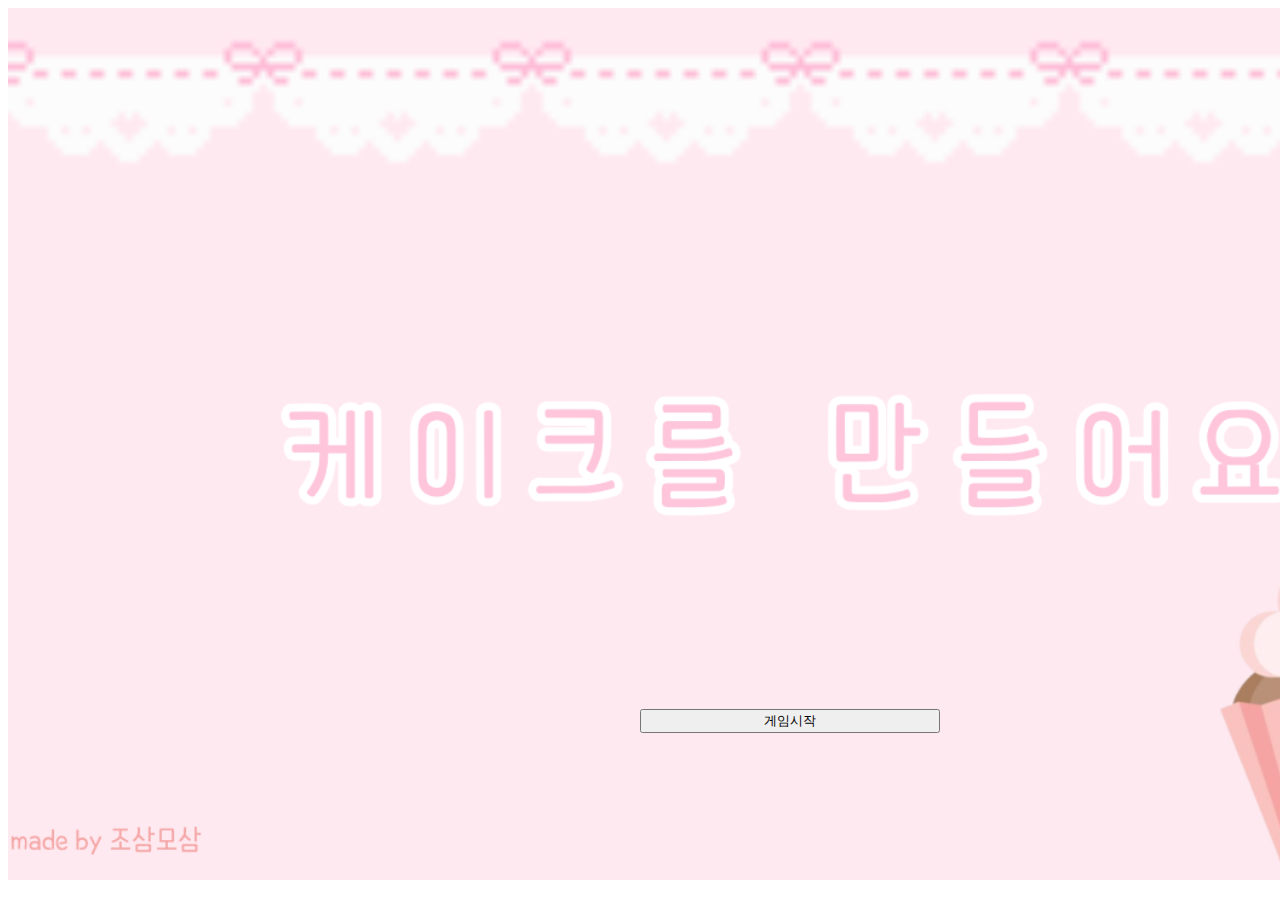
<file: html/index.html>
<!DOCTYPE html>
<html lang="en">
<head>
  <meta charset="UTF-8">
  <meta http-equiv="X-UA-Compatible" content="IE=edge">
  <meta name="viewport" content="width=device-width, initial-scale=1.0">
  <link rel="stylesheet" href="../css/index.css">
  <title>Document</title>
  

<!-- CSS only -->
<!--<link href="https://cdn.jsdelivr.net/npm/bootstrap@5.2.0-beta1/dist/css/bootstrap.min.css" rel="stylesheet" integrity="sha384-0evHe/X+R7YkIZDRvuzKMRqM+OrBnVFBL6DOitfPri4tjfHxaWutUpFmBp4vmVor" crossorigin="anonymous"> -->

<!-- JavaScript Bundle with Popper -->
<!-- <script src="https://cdn.jsdelivr.net/npm/bootstrap@5.2.0-beta1/dist/js/bootstrap.bundle.min.js" integrity="sha384-pprn3073KE6tl6bjs2QrFaJGz5/SUsLqktiwsUTF55Jfv3qYSDhgCecCxMW52nD2" crossorigin="anonymous"></script> -->

</head>
<body>

  <!-- <img 
  src="../images/start.png" 
  width="1550"
  heigh="720"
  > -->

  <!-- <button onclick="location.href='test.html'
  ">게임시작</  -->

  <!-- <div id="btn_group"> -
    <button id="test_btn1">게임시작</button>
  </div> -->

<div class="position-relative">
  <img src="../images/start.png" width="1550" heigh="720">
  <div class="select-btn-container">
    <button type="button" onclick="location.href='test.html'">게임시작</button>
  </div>
  
</div>

<!-- <button type="button" class="btn btn-primary">클릭</button> -->

</body>
</html>
</file>
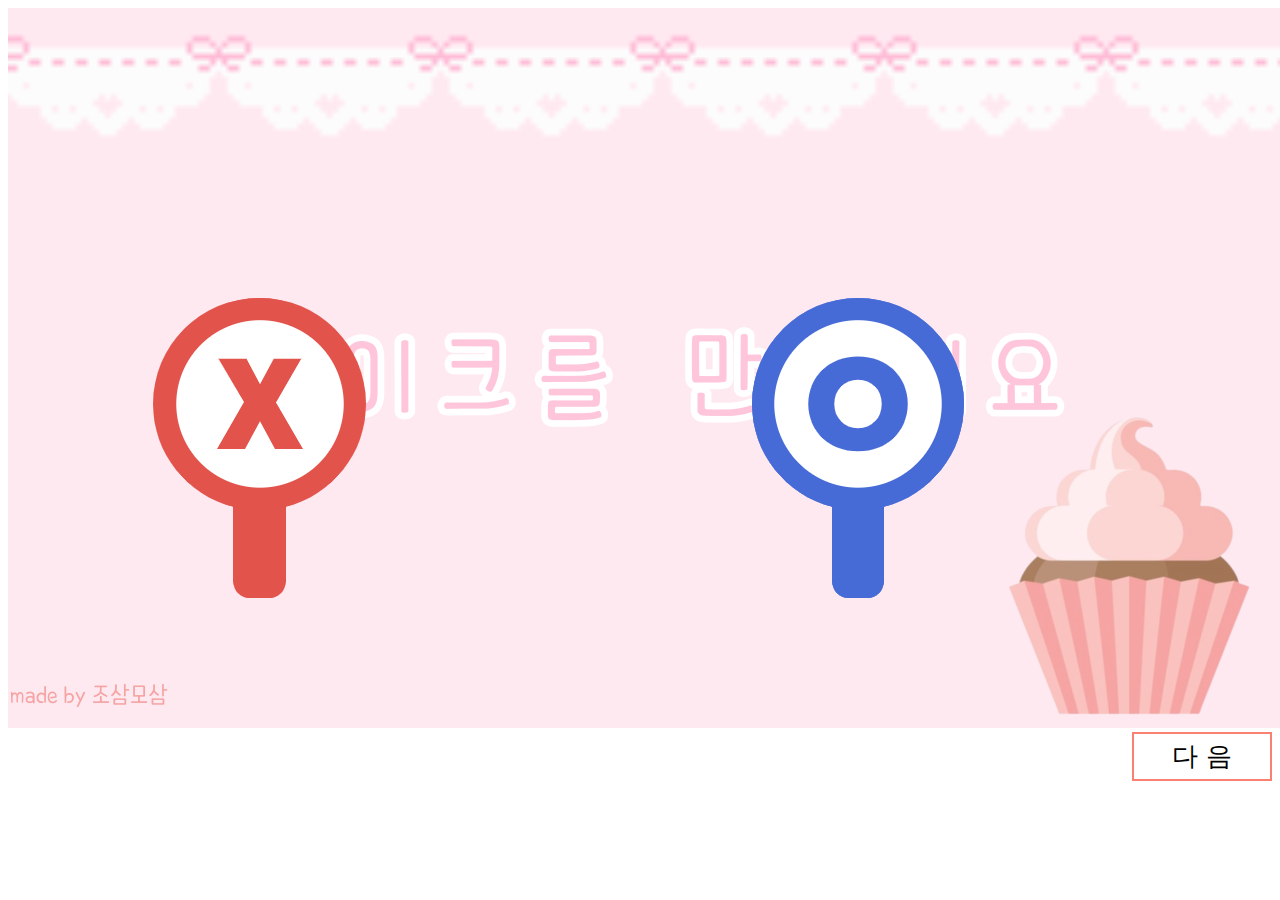
<file: html/asd.html>
<!DOCTYPE html>
<html lang="en">
<head>
  <meta charset="UTF-8">
  <meta http-equiv="X-UA-Compatible" content="IE=edge">
  <meta name="viewport" content="width=device-width, initial-scale=1.0">
  <title>Document</title>
  <style>
    #btn_group button{
      border: 2px solid salmon;
      background-color: rgba(0,0,0,0);
      color: black;
      padding: 5px;
      width: 140px;
      font-size: 26px;
      float:right;
    }
  </style>
</head>
<body>
  
  <div>
    <div style="position: absolute;">
      <div style="position: relative; top: 190px; left: 1px;"><img src="../images/imgX.png">
      </img>
    </div>
  </div>
  <div style="position: absolute;">
    <div style="position: relative; top: 190px; left: 600px;"><img src="../images/imgO.png">
    </img>
  </div>
</div>
<img src="../images/start.png"></img> <!-- 배경이미지 -->
</div>

<div id="btn_group">
  <button onclick="location.href='second.html'
  ">다 음</button>
</div>

</body>
</html>
</file>
<file: css/index.css>
.position-relative {
  position: relative;
}

.select-btn-container { 
  position: absolute;
  top:80%;
  left: 50%;
}

.select-btn-container > button {
  width: 300px;
}
</file>
